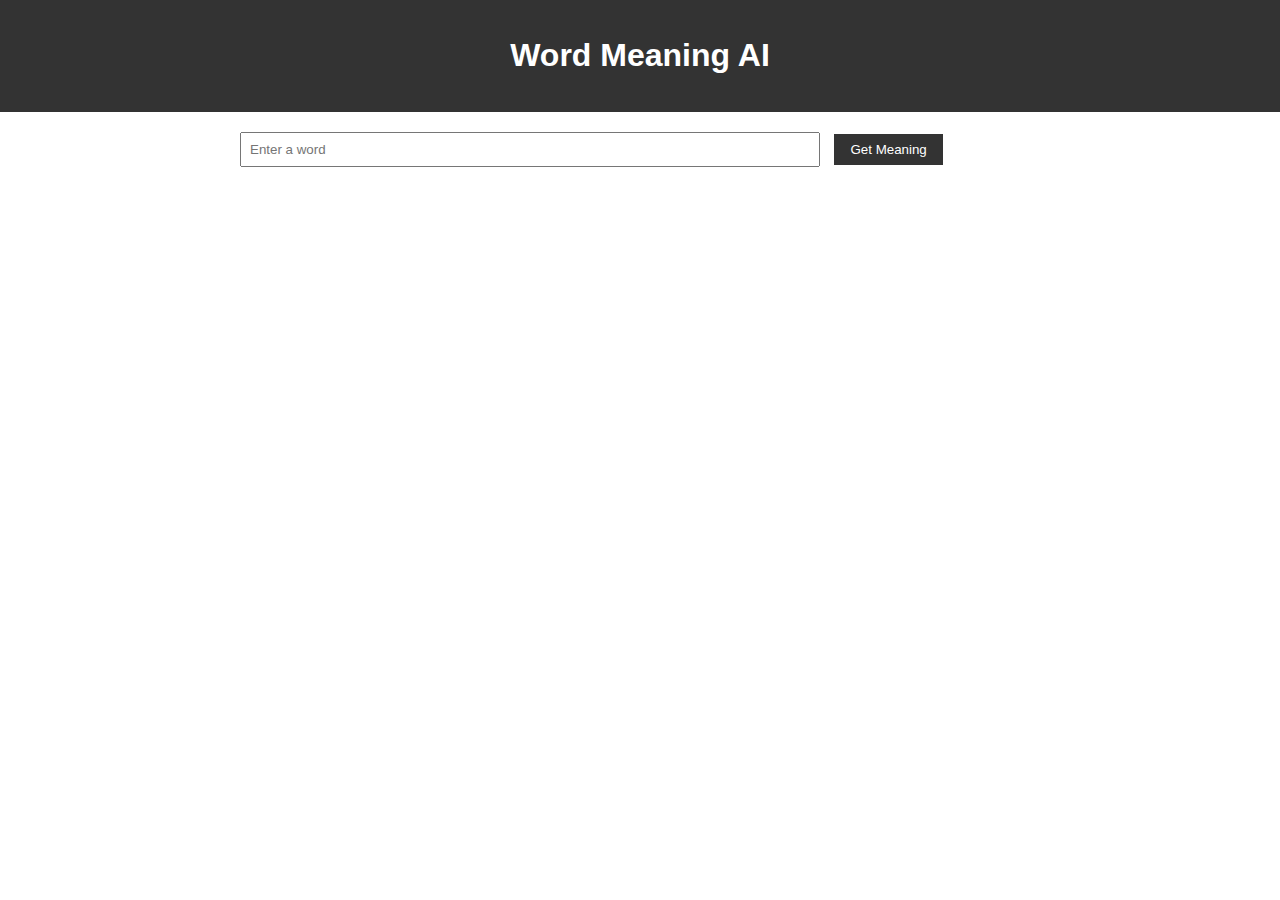
<file: EX.html>
<!DOCTYPE html>
<html lang="en">
<head>
    <meta charset="UTF-8">
    <meta http-equiv="X-UA-Compatible" content="IE=edge">
    <meta name="viewport" content="width=device-width, initial-scale=1.0">
    <title>Word Meaning AI</title>
    <style>
        /* styles.css */
body {
    font-family: Arial, sans-serif;
    margin: 0;
    padding: 0;
}

header {
    background-color: #333;
    color: #fff;
    text-align: center;
    padding: 1rem 0;
}

main {
    max-width: 800px;
    margin: 20px auto;
    padding: 0 20px;
}

input {
    width: 70%;
    padding: 8px;
    margin-right: 10px;
}

button {
    padding: 8px 16px;
    background-color: #333;
    color: #fff;
    border: none;
    cursor: pointer;
}

#wordMeaning {
    margin-top: 20px;
}

    </style>
</head>
<body>
    <header>
        <h1>Word Meaning AI</h1>
    </header>
    <main>
        <input type="text" id="wordInput" placeholder="Enter a word">
        <button onclick="getWordMeaning()">Get Meaning</button>
        <div id="wordMeaning"></div>
    </main>
    <script>
        // script.js
function getWordMeaning() {
    const word = document.getElementById('wordInput').value;
    // Call AI service or API to get word meaning and description
    const meaning = `Meaning of ${word}: Lorem ipsum dolor sit amet, consectetur adipiscing elit.`;
    document.getElementById('wordMeaning').innerText = meaning;
}

    </script>
</body>
</html>
</file>
